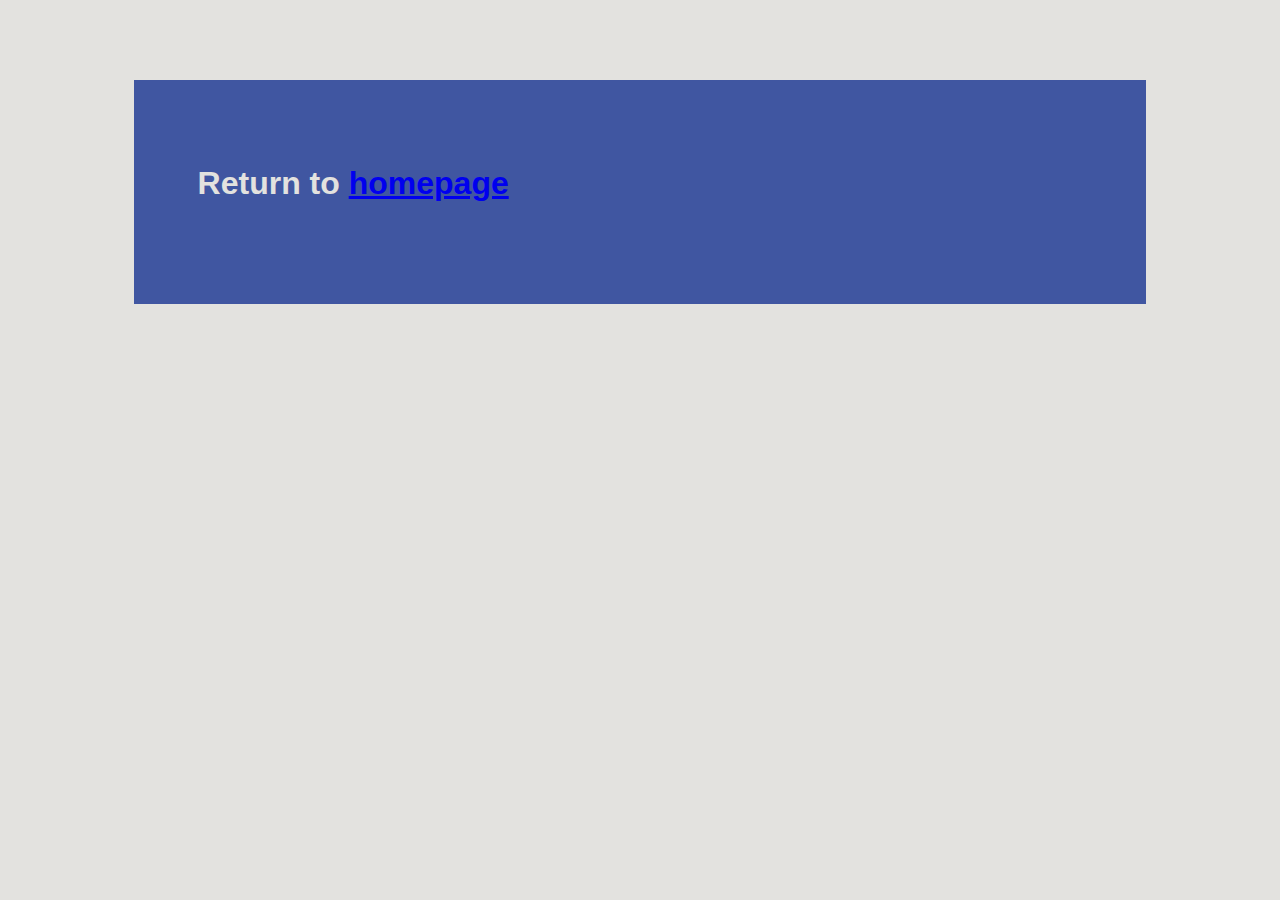
<file: project.html>
<!DOCTYPE html>
<html lang="en">
<head>
    <meta charset="UTF-8">
    <meta http-equiv="X-UA-Compatible" content="IE=edge">
    <meta name="viewport" content="width=device-width, initial-scale=1.0">
    <title>Adetayo ||porfoliio</title>
    <link rel="shortcut icon" href="images/favicon.ico" type="image/x-icon">
    <link rel="stylesheet" href="style2.css">
</head>
<body>

    
    <div>

       <h1>Return to <a href="index.html">homepage</a></h1>
    </div>
    <script>
        alert('Sorry this page is currently under construction')
    </script>
</body>
</html>
</file>
<file: style2.css>
/* variables */
:root{
    --gray:#e3e2df;  
    --blue:#4056a1;
 }
 @import url('https://fonts.googleapis.com/css2?family=Cairo:wght@600&family=Josefin+Sans&family=Reggae+One&display=swap');
 body{
    background-color: #e3e2df;
    font-family: 'Cairo', sans-serif;
 }

 div{
    width: 70%;
    height: 6em;
    margin: auto;
    margin-top: 5em;
    color: #e3e2df;
    padding: 4em;
    background-color: #4056a1;
 }

 .div a{
    
    color: #e3e2df;
 }
</file>
